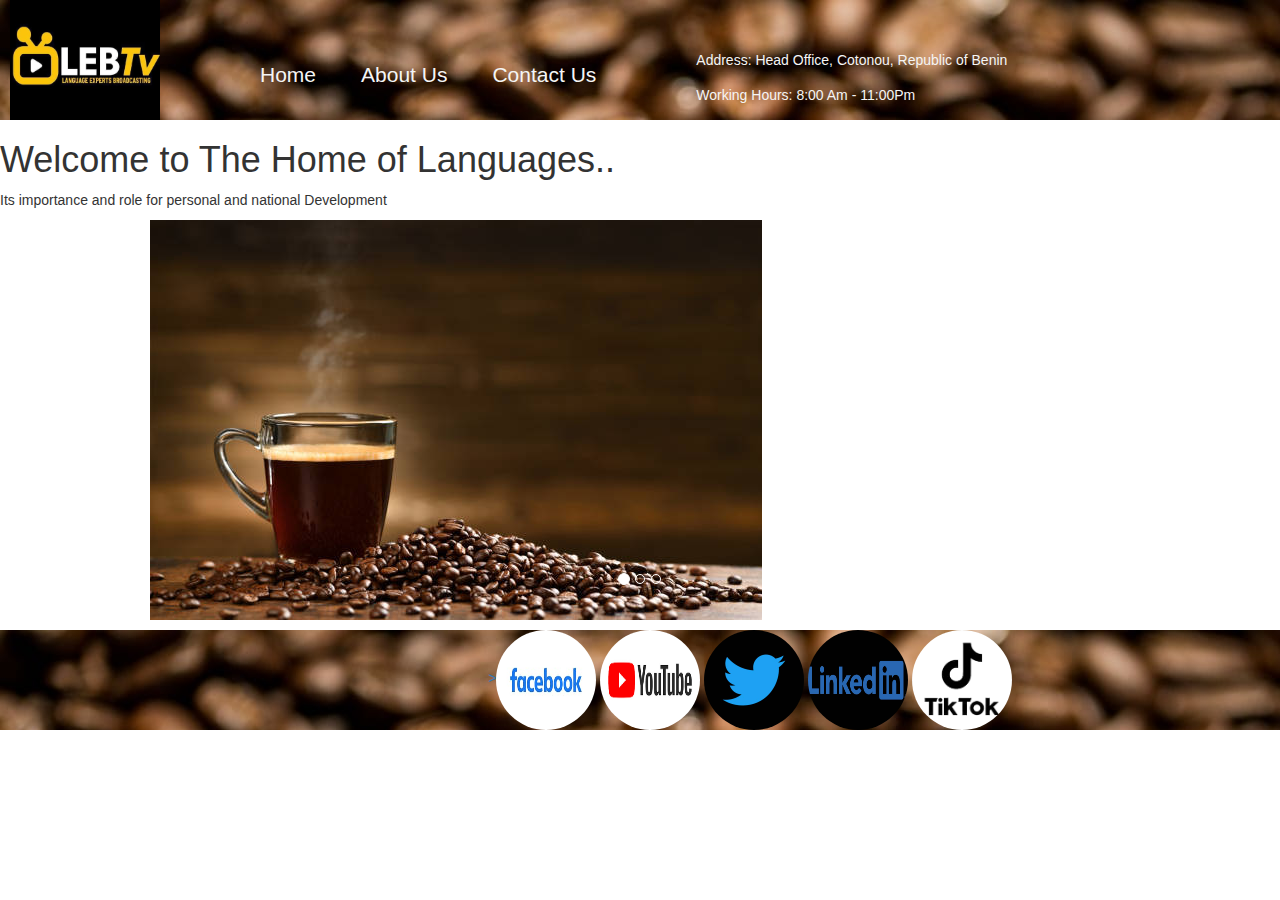
<file: index.html>
<!DOCTYPE html>
<html lang="en">
  <head>
    <meta charset="UTF-8" />
    <meta http-equiv="X-UA-Compatible" content="IE=edge" />
    <meta name="viewport" content="width=device-width, initial-scale=1.0" />
    <link rel="stylesheet" href="index.css" />
    <link
      rel="stylesheet"
      href="https://maxcdn.bootstrapcdn.com/bootstrap/3.4.1/css/bootstrap.min.css"
    />
    <script src="https://ajax.googleapis.com/ajax/libs/jquery/3.6.1/jquery.min.js"></script>
    <script src="https://maxcdn.bootstrapcdn.com/bootstrap/3.4.1/js/bootstrap.min.js"></script>
    <title>LebTv Home Page</title>
  </head>
  <body>
    <div class="header-container-wrapper">
      <div class="header-logo">
        <img class="logo" src="LebtvLogo.jpeg" alt="LebTv Logo" />
      </div>
      <div class="header-menu">
        <p><a href="index.html">Home</a></p>
        <p><a href="About.html">About Us</a></p>
        <p><a href="contact.html">Contact Us</a></p>
      </div>
      <div class="header-address">
        <div>Address: Head Office, Cotonou, Republic of Benin</div>
        <div>Working Hours: 8:00 Am - 11:00Pm</div>
      </div>
    </div>
    <div>
      <h1>Welcome to The Home of Languages..</h1>
      <p>Its importance and role for personal and national Development</p>
    </div>

    <div id="myCarousel" class="carousel slide" data-ride="carousel">
      <!-- Indicators -->
      <ol class="carousel-indicators">
        <li data-target="#myCarousel" data-slide-to="0" class="active"></li>
        <li data-target="#myCarousel" data-slide-to="1"></li>
        <li data-target="#myCarousel" data-slide-to="2"></li>
      </ol>

      <!-- Wrapper for slides -->
      <div class="carousel-inner">
        <div class="item active">
          <img src="cafe.jpeg" alt="BgGround" />
        </div>

        <div class="item">
          <img src="cafe3.jpeg" alt="BgGround" />
        </div>

        <div class="item">
          <img src="cafe.jpeg" alt="BgGround" />
        </div>
      </div>

      <!-- Left and right controls 
      <a class="left carousel-control" href="#myCarousel" data-slide="prev">
        <span class="glyphicon glyphicon-chevron-left"></span>
        <span class="sr-only">Previous</span>
      </a>
      <a class="right carousel-control" href="#myCarousel" data-slide="next">
        <span class="glyphicon glyphicon-chevron-right"></span>
        <span class="sr-only">Next</span>
      </a> -->
    </div>
    <p></p>

    <div class="footer-banner">
      <div class="footer-banner-logos">
        <a href="https://www.facebook.com" target="_blank">
          ><img
            style="width: 100px; height: 100px; border-radius: 50px"
            class="footer-image"
            src="facebook.jpeg"
            alt="facebook logo"
        /></a>
        <a href="https://www.youtube.com" target="_blank">
          <img
            style="width: 100px; height: 100px; border-radius: 50px"
            class="footer-image"
            src="youtube.jpeg"
            alt="youtube logo"
        /></a>
        <a href="https://www.twitter.com" target="_blank">
          <img
            style="width: 100px; height: 100px; border-radius: 50px"
            class="footer-image"
            src="twitter.jpeg"
            alt="twitter logo"
        /></a>
        <a href="https://www.linkedln.com" target="_blank">
          <img
            style="width: 100px; height: 100px; border-radius: 50px"
            class="footer-image"
            src="linkedln.jpeg"
            alt="linkedln logo"
        /></a>
        <a href="https://www.tiktok.com" target="_blank">
          <img
            style="width: 100px; height: 100px; border-radius: 50px"
            class="footer-image"
            src="tiktok.jpeg"
            alt="tiktok logo"
        /></a>
      </div>
    </div>
  </body>
</html>
</file>
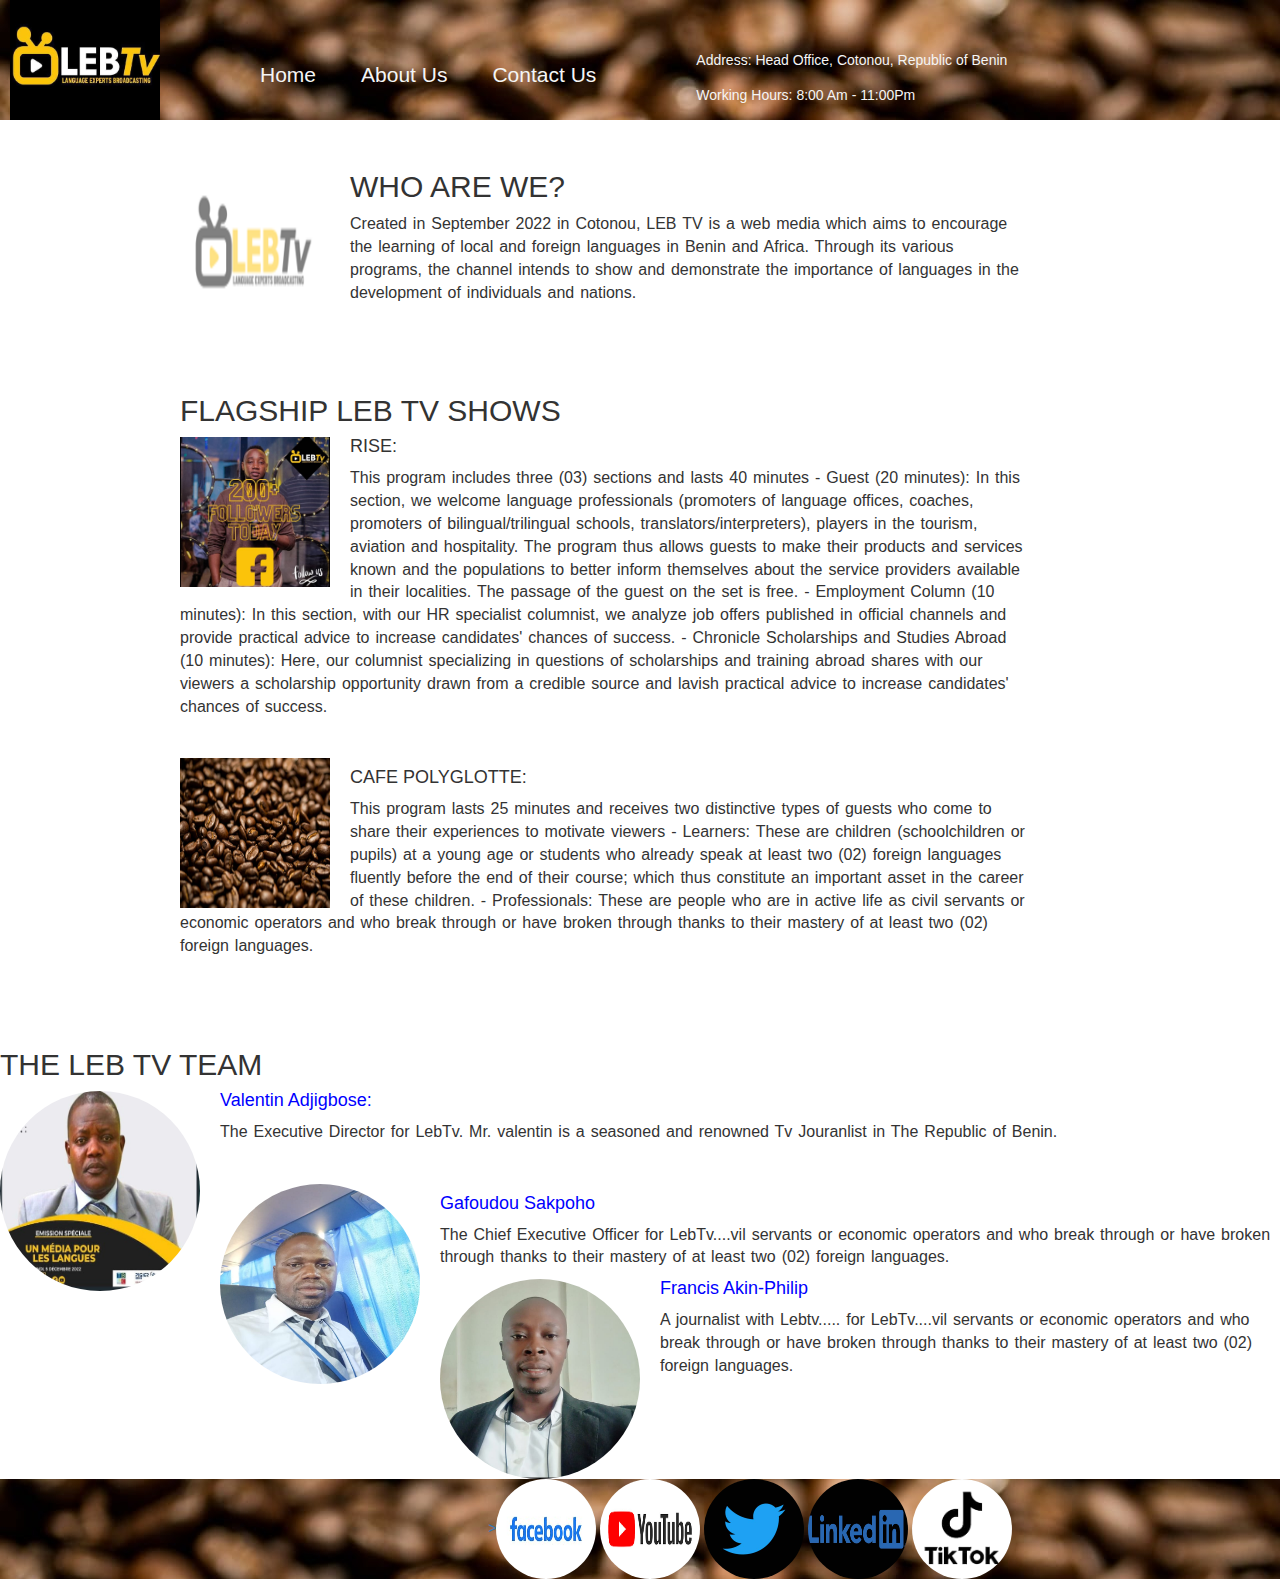
<file: About.html>
<!DOCTYPE html>
<html lang="en">
  <head>
    <meta charset="UTF-8" />
    <meta http-equiv="X-UA-Compatible" content="IE=edge" />
    <meta name="viewport" content="width=device-width, initial-scale=1.0" />
    <link rel="stylesheet" href="index.css" />
    <link
      rel="stylesheet"
      href="https://maxcdn.bootstrapcdn.com/bootstrap/3.4.1/css/bootstrap.min.css"
    />
    <script src="https://ajax.googleapis.com/ajax/libs/jquery/3.6.1/jquery.min.js"></script>
    <script src="https://maxcdn.bootstrapcdn.com/bootstrap/3.4.1/js/bootstrap.min.js"></script>
    <title>LebTv About-Us Page</title>
  </head>
  <body>
    <div class="header-container-wrapper">
      <div class="header-logo">
        <img class="logo" src="LebtvLogo.jpeg" alt="LebTv Logo" />
      </div>
      <div class="header-menu">
        <p><a href="index.html">Home</a></p>
        <p><a href="About.html">About Us</a></p>
        <p><a href="contact.html">Contact Us</a></p>
      </div>
      <div class="header-address">
        <div>Address: Head Office, Cotonou, Republic of Benin</div>
        <div>Working Hours: 8:00 Am - 11:00Pm</div>
      </div>
    </div>
    <div class="spacer30"></div>
    <div class="about-content-wrapper">
    <img class="about-logo" src="lebtvlogo2.png" alt="LebTv Logo" />

    
    <div>
        
      <p><h2>WHO ARE WE?</h2></p>
      <p class="normal-text">
        Created in September 2022 in Cotonou, LEB TV is a web media which aims
        to encourage the learning of local and foreign languages ​​in Benin and
        Africa. Through its various programs, the channel intends to show and
        demonstrate the importance of languages ​​in the development of
        individuals and nations.
      </p>
      <div class="spacer30"></div>
      <div class="spacer30"></div>
      <h2>FLAGSHIP LEB TV SHOWS</h2>
      <img class="about-logo" src="cafe3.jpeg" alt="LebTv Logo" />
      
        <h4>RISE:</h4> 
        <p class="normal-text">This program includes three (03) sections and lasts 40 minutes -
        Guest (20 minutes): In this section, we welcome language professionals
        (promoters of language offices, coaches, promoters of
        bilingual/trilingual schools, translators/interpreters), players in the
        tourism, aviation and hospitality. The program thus allows guests to
        make their products and services known and the populations to better
        inform themselves about the service providers available in their
        localities. The passage of the guest on the set is free. - Employment
        Column (10 minutes): In this section, with our HR specialist columnist,
        we analyze job offers published in official channels and provide
        practical advice to increase candidates' chances of success. - Chronicle
        Scholarships and Studies Abroad (10 minutes): Here, our columnist
        specializing in questions of scholarships and training abroad shares
        with our viewers a scholarship opportunity drawn from a credible source
        and lavish practical advice to increase candidates' chances of success.
      </p>
      <div class="spacer30"></div>

      <img class="about-logo" src="cafe2.jpeg" alt="LebTv Logo" />
      
        <h4>CAFE POLYGLOTTE: </h4>
        <p class="normal-text">This program lasts 25 minutes and receives two
        distinctive types of guests who come to share their experiences to
        motivate viewers - Learners: These are children (schoolchildren or
        pupils) at a young age or students who already speak at least two (02)
        foreign languages ​​fluently before the end of their course; which thus
        constitute an important asset in the career of these children. -
        Professionals: These are people who are in active life as civil servants
        or economic operators and who break through or have broken through
        thanks to their mastery of at least two (02) foreign languages.
      </p>
    </div>
    </div>

    <div class="spacer30"></div>
      <div class="spacer30"></div>
      <h2>THE LEB TV TEAM</h2>
      <img class="staff-logo" src="Valentin.jpeg" alt="LebTv Logo" />
      
        <h4 class="staff-name">Valentin Adjigbose:</h4> 
        <p class="normal-text">The Executive Director for LebTv. Mr. valentin is a seasoned and renowned Tv Jouranlist in The Republic of Benin.      </p>
      <div class="spacer30"></div>

      <img class="staff-logo" src="Gaf.jpeg" alt="LebTv Logo" />
      
        <h4 class="staff-name">Gafoudou Sakpoho </h4>
        <p class="normal-text">The Chief Executive Officer for LebTv....vil servants
        or economic operators and who break through or have broken through
        thanks to their mastery of at least two (02) foreign languages.
      </p>
      <img class="staff-logo" src="Francis.jpeg" alt="LebTv Logo" />
      
        <h4 class="staff-name"> Francis Akin-Philip </h4>
        <p class="normal-text">A journalist with Lebtv..... for LebTv....vil servants
        or economic operators and who break through or have broken through
        thanks to their mastery of at least two (02) foreign languages.
      </p>
    </div>
    </div>
        <div class="footer-banner">
      <div class="footer-banner-logos">
        <a href="https://www.facebook.com" target="_blank">
          ><img
            style="width: 100px; height: 100px; border-radius: 50px"
            class="footer-image"
            src="facebook.jpeg"
            alt="facebook logo"
        /></a>
        <a href="https://www.youtube.com" target="_blank">
          <img
            style="width: 100px; height: 100px; border-radius: 50px"
            class="footer-image"
            src="youtube.jpeg"
            alt="youtube logo"
        /></a>
        <a href="https://www.twitter.com" target="_blank">
          <img
            style="width: 100px; height: 100px; border-radius: 50px"
            class="footer-image"
            src="twitter.jpeg"
            alt="twitter logo"
        /></a>
        <a href="https://www.linkedln.com" target="_blank">
          <img
            style="width: 100px; height: 100px; border-radius: 50px"
            class="footer-image"
            src="linkedln.jpeg"
            alt="linkedln logo"
        /></a>
        <a href="https://www.tiktok.com" target="_blank">
          <img
            style="width: 100px; height: 100px; border-radius: 50px"
            class="footer-image"
            src="tiktok.jpeg"
            alt="tiktok logo"
        /></a>
      </div>
    </div>
  </body>
</html>
</file>
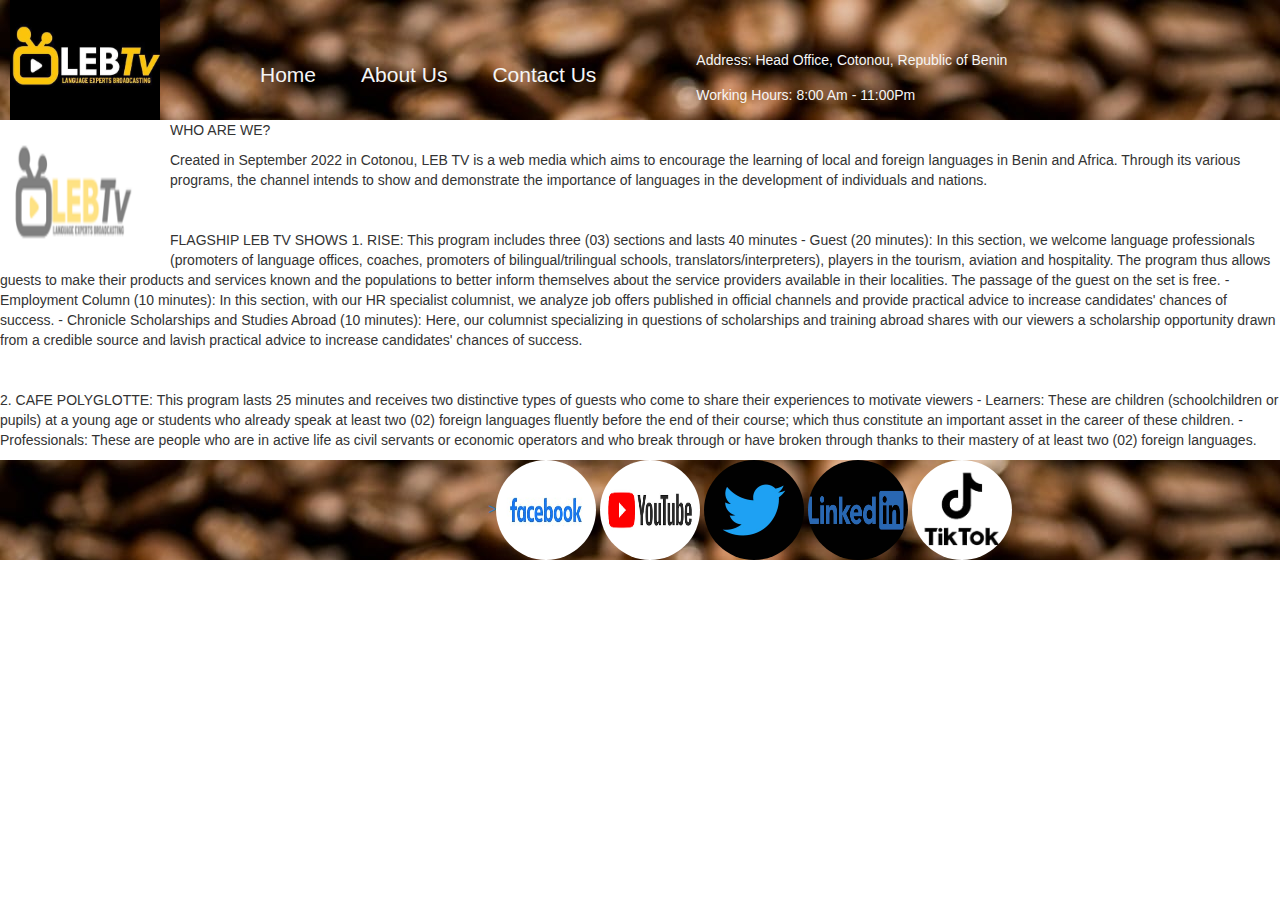
<file: contact.html>
<!DOCTYPE html>
<html lang="en">
  <head>
    <meta charset="UTF-8" />
    <meta http-equiv="X-UA-Compatible" content="IE=edge" />
    <meta name="viewport" content="width=device-width, initial-scale=1.0" />
    <link rel="stylesheet" href="index.css" />
    <link
      rel="stylesheet"
      href="https://maxcdn.bootstrapcdn.com/bootstrap/3.4.1/css/bootstrap.min.css"
    />
    <script src="https://ajax.googleapis.com/ajax/libs/jquery/3.6.1/jquery.min.js"></script>
    <script src="https://maxcdn.bootstrapcdn.com/bootstrap/3.4.1/js/bootstrap.min.js"></script>
    <title>LebTv Contact-Us Page</title>
  </head>
  <body>
    <div class="header-container-wrapper">
      <div class="header-logo">
        <img class="logo" src="LebtvLogo.jpeg" alt="LebTv Logo" />
      </div>
      <div class="header-menu">
        <p><a href="index.html">Home</a></p>
        <p><a href="About.html">About Us</a></p>
        <p><a href="contact.html">Contact Us</a></p>
      </div>
      <div class="header-address">
        <div>Address: Head Office, Cotonou, Republic of Benin</div>
        <div>Working Hours: 8:00 Am - 11:00Pm</div>
      </div>
    </div>
    <img class="about-logo" src="lebtvlogo2.png" alt="LebTv Logo" />

    <div>
      <p>WHO ARE WE?</p>
      <p>
        Created in September 2022 in Cotonou, LEB TV is a web media which aims
        to encourage the learning of local and foreign languages ​​in Benin and
        Africa. Through its various programs, the channel intends to show and
        demonstrate the importance of languages ​​in the development of
        individuals and nations.
      </p>
      <div class="spacer30"></div>
      <p>
        FLAGSHIP LEB TV SHOWS 1. RISE: This program includes three (03) sections
        and lasts 40 minutes - Guest (20 minutes): In this section, we welcome
        language professionals (promoters of language offices, coaches,
        promoters of bilingual/trilingual schools, translators/interpreters),
        players in the tourism, aviation and hospitality. The program thus
        allows guests to make their products and services known and the
        populations to better inform themselves about the service providers
        available in their localities. The passage of the guest on the set is
        free. - Employment Column (10 minutes): In this section, with our HR
        specialist columnist, we analyze job offers published in official
        channels and provide practical advice to increase candidates' chances of
        success. - Chronicle Scholarships and Studies Abroad (10 minutes): Here,
        our columnist specializing in questions of scholarships and training
        abroad shares with our viewers a scholarship opportunity drawn from a
        credible source and lavish practical advice to increase candidates'
        chances of success.
      </p>
      <div class="spacer30"></div>
      <p>
        2. CAFE POLYGLOTTE: This program lasts 25 minutes and receives two
        distinctive types of guests who come to share their experiences to
        motivate viewers - Learners: These are children (schoolchildren or
        pupils) at a young age or students who already speak at least two (02)
        foreign languages ​​fluently before the end of their course; which thus
        constitute an important asset in the career of these children. -
        Professionals: These are people who are in active life as civil servants
        or economic operators and who break through or have broken through
        thanks to their mastery of at least two (02) foreign languages.
      </p>
    </div>
    <div class="footer-banner">
      <div class="footer-banner-logos">
        <a href="https://www.facebook.com" target="_blank">
          ><img
            style="width: 100px; height: 100px; border-radius: 50px"
            class="footer-image"
            src="facebook.jpeg"
            alt="facebook logo"
        /></a>
        <a href="https://www.youtube.com" target="_blank">
          <img
            style="width: 100px; height: 100px; border-radius: 50px"
            class="footer-image"
            src="youtube.jpeg"
            alt="youtube logo"
        /></a>
        <a href="https://www.twitter.com" target="_blank">
          <img
            style="width: 100px; height: 100px; border-radius: 50px"
            class="footer-image"
            src="twitter.jpeg"
            alt="twitter logo"
        /></a>
        <a href="https://www.linkedln.com" target="_blank">
          <img
            style="width: 100px; height: 100px; border-radius: 50px"
            class="footer-image"
            src="linkedln.jpeg"
            alt="linkedln logo"
        /></a>
        <a href="https://www.tiktok.com" target="_blank">
          <img
            style="width: 100px; height: 100px; border-radius: 50px"
            class="footer-image"
            src="tiktok.jpeg"
            alt="tiktok logo"
        /></a>
      </div>
    </div>
  </body>
</html>
</file>
<file: index.css>
.normal-text{
    font-family: Arial, Helvetica, sans-serif;
    font-size: medium;
    word-spacing: 1.5px;
    
}
.spacer30{
    height: 30px;
}
body{
    margin-top: 0px;
    margin-left: 0px;
    margin-right: 0px;
    margin-bottom: 0px;
}
.carousel-inner{
    margin-left: 150px;
    width: 400px;
    height: 400px;
}
.header-container-wrapper{
    background-image: url("coffeebg.jpeg");
    height: 120px;
    width: 1500px;   
    display: flex;
    column-gap: 100px;
    
}
.header-container-wrapper> .header-menu{
    display: flex;
    column-gap: 45px;
    justify-content: last baseline;
    color: whitesmoke;
    font-size: 1.5em;
    font-family: Verdana, Geneva, Tahoma, sans-serif;
    text-decoration: solid;
    margin-top: 60px;
}
.header-container-wrapper>.header-menu a{
color: whitesmoke;
}
.header-container-wrapper>.header-menu a:hover{
text-decoration: rgb(250, 255, 240);
}
.header-container-wrapper> .header-address{
    display: flex;
    row-gap: 15px;
    flex-direction: column;
    justify-content: right;
    font-family: Verdana, Geneva, Tahoma, sans-serif;
    font-size: 1em;
    color: whitesmoke;
    margin-top: 50px;

}

.header-container-wrapper>.header-logo> .logo{
    margin-left: 10px;
    width: 150px;
    height: 120px;
}
.about-logo{
    width: 150px;
    height: 150px;
    float: left;
    margin-right: 20px;
}
.staff-logo {
    width: 200px;
    height: 200px;
    border-radius: 100px;
    float: left;
    margin-right: 20px;
}
.about-content-wrapper{
    margin-left: 180px;
    margin-right: 250px;
}
h4.staff-name{
    color: blue;
}
.footer-banner> .footer-banner-logos> .footer-image{
    width: 70px;
    height: 70px;
    border-radius: 35px;
}
.footer-banner{
    display: flex;
    justify-content: center;
    background-image: url(coffeebg.jpeg);
    height: 100px;
    width: 1500px;
}
</file>
